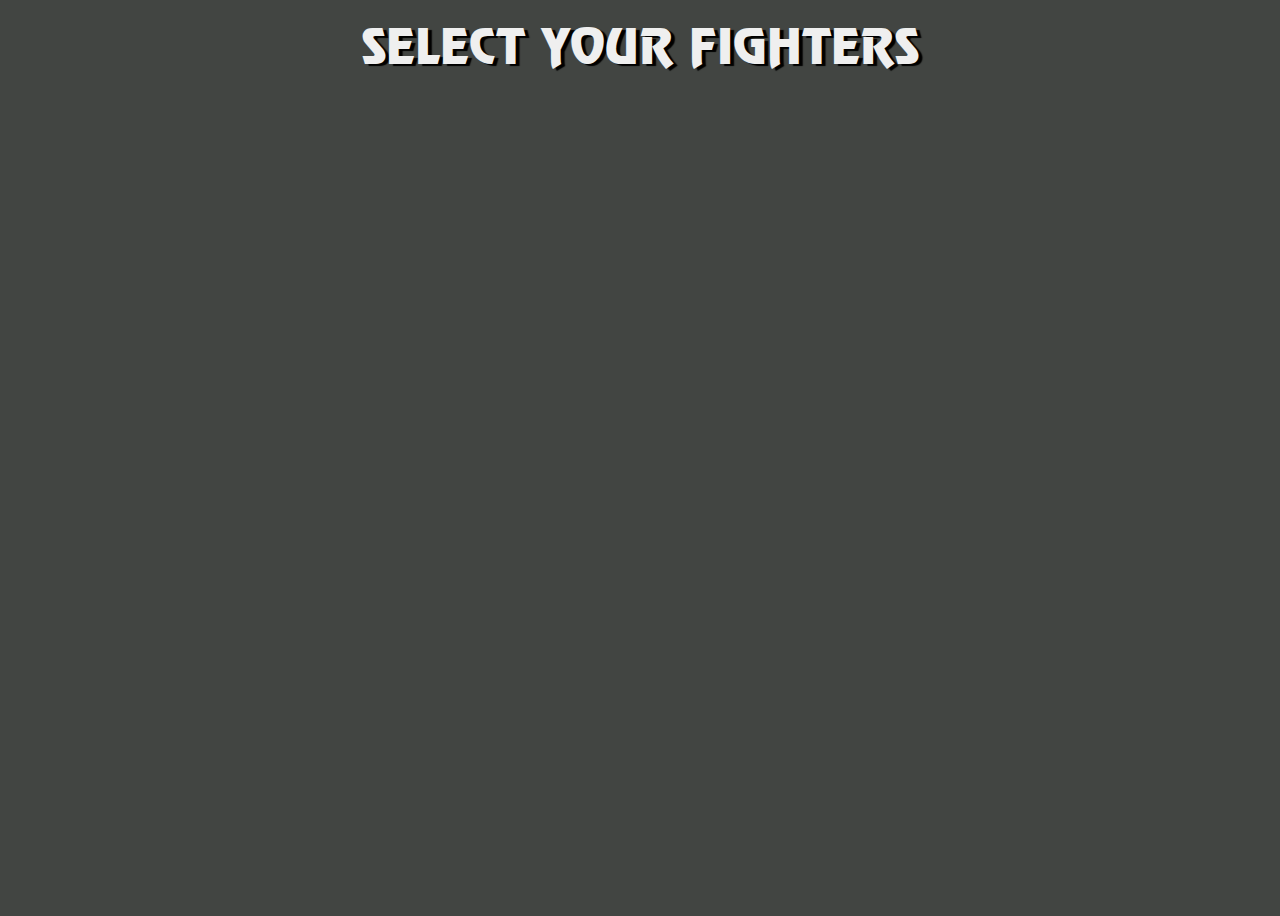
<file: index.html>
<!doctype html>
<html lang="en">
<head>
    <meta charset="UTF-8">
    <meta name="viewport"
          content="width=device-width, user-scalable=no, initial-scale=1.0, maximum-scale=1.0, minimum-scale=1.0">
    <meta http-equiv="X-UA-Compatible" content="ie=edge">
    <title>Mortal Kombat</title>
    <link rel="stylesheet" href="index.css">
</head>
<body>
<div class="root">
    <div class="title">
        SELECT YOUR FIGHTERS
    </div>
    <div class="player"></div>
    <div class="parent"></div>

    <script src="index.js"></script>
</div>
</body>
</html>
</file>
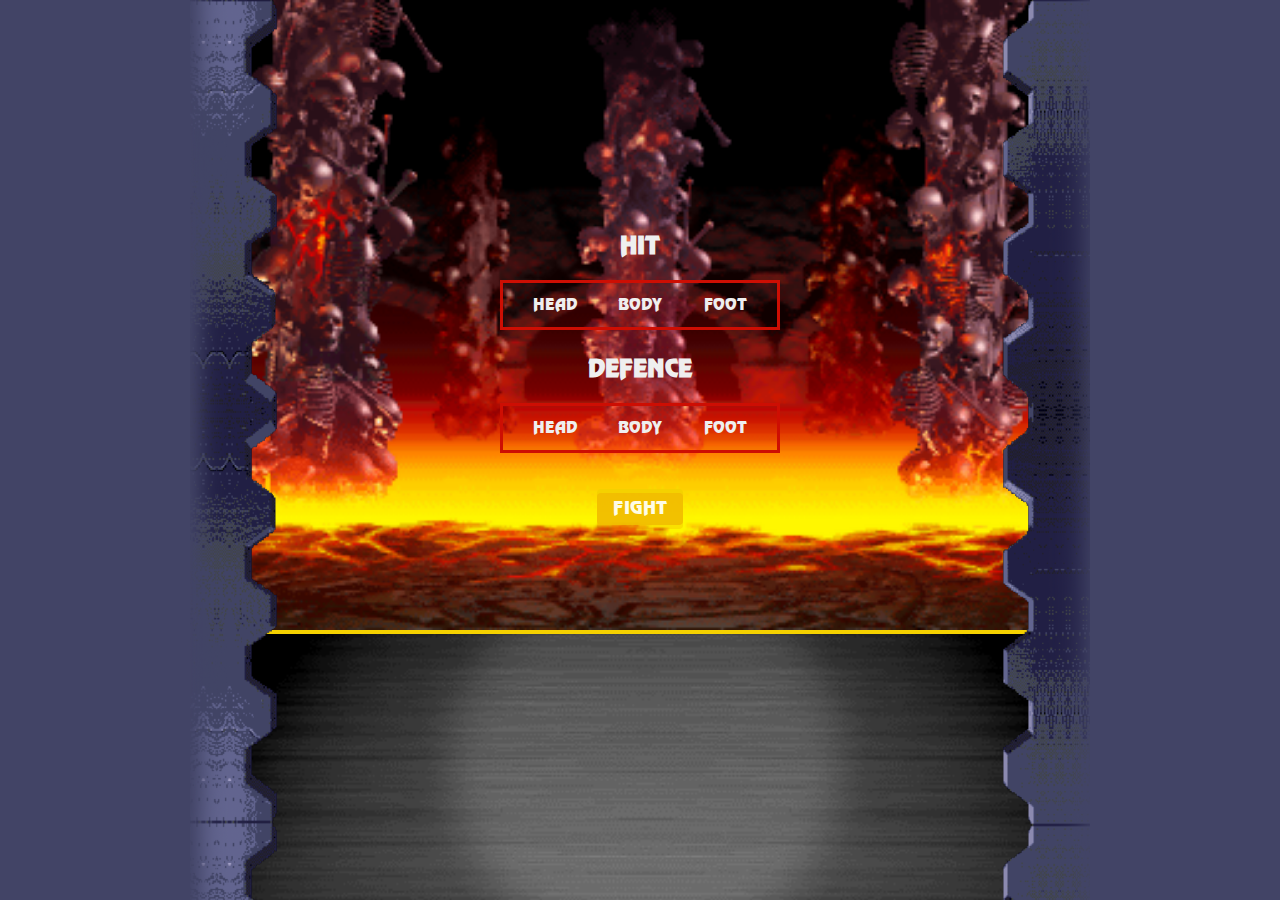
<file: arenas.html>
<!doctype html>
<html lang="en">
<head>
    <meta charset="UTF-8">
    <meta name="viewport"
          content="width=device-width, user-scalable=no, initial-scale=1.0, maximum-scale=1.0, minimum-scale=1.0">
    <meta http-equiv="X-UA-Compatible" content="ie=edge">
    <title>MK - JSMarathon - Arenas</title>
    <link rel="stylesheet" href="style.css">
</head>
<body>
<div class="root">
    <div class="arenas arena1">
        <form class="control">
            <div class="inputWrap">
                <h2>HIT</h2>
                <div class="ul">
                    <input type="radio" name="hit" value="head" id="headHit" required>
                    <label for="headHit">
                        <span>HEAD</span>
                    </label>
                    <input type="radio" name="hit" value="body" id="bodyHit" required>
                    <label for="bodyHit">
                        <span>BODY</span>
                    </label>
                    <input type="radio" name="hit" value="foot" id="footHit" required>
                    <label for="footHit">
                        <span>FOOT</span>
                    </label>
                </div>
            </div>
            <div class="inputWrap">
                <h2>defence</h2>
                <div class="ul">
                    <input type="radio" name="defence" value="head" id="headDefence" required>
                    <label for="headDefence">
                        <span>HEAD</span>
                    </label>
                    <input type="radio" name="defence" value="body" id="bodyDefence" required>
                    <label for="bodyDefence">
                        <span>BODY</span>
                    </label>
                    <input type="radio" name="defence" value="foot" id="footDefence" required>
                    <label for="footDefence">
                        <span>FOOT</span>
                    </label>
                </div>
            </div>
            <div class="buttonWrap">
                <button class="button" type="submit">
                    Fight
                </button>
            </div>
        </form>
    </div>
    <div class="chat"></div>
    <div class="wall-left"></div>
    <div class="wall-right"></div>
</div>
<script src="main.js" type="module"></script>
</body>
</html>
</file>
<file: index.css>
@font-face {
    font-family: 'Mortal Kombat 3';
    src: url('./assets/fonts/MortalKombat3-Regular.eot');
    src: url('./assets/fonts/MortalKombat3-Regular.eot?#iefix') format('embedded-opentype'),
    url('./assets/fonts/MortalKombat3-Regular.woff2') format('woff2'),
    url('./assets/fonts/MortalKombat3-Regular.woff') format('woff'),
    url('./assets/fonts/MortalKombat3-Regular.ttf') format('truetype');
    font-weight: normal;
    font-style: normal;
    font-display: swap;
}


*, *:before, *:after {
    box-sizing: border-box;
}

body {
    background-color: #424542;
}

.root {
    display: flex;
    justify-content: center;
    align-items: center;
    flex-direction: column;
    padding-top: 30px;
    min-height: 100vh;
    min-width: 100vh;
    background-size: contain;
    background-position: center;
    position: relative;
}

.title {
    position: absolute;
    font-family: "Mortal Kombat 3";
    font-size: 48px;
    color: #FFF;
    top: 10px;
    left: 50%;
    color: #efefef;
    text-shadow: 4px 2px 1px #000;
    transform: translate(-50%, 0);
    white-space: nowrap;
}

.player {
    position: absolute;
    width: 210px;
    height: 367px;
    z-index: 3;
    bottom: 44px;
    left: 50%;
    margin-left: -105px;
    transform: translate(-205%, 0px);
}

.player img {
    max-width: 100%;
    max-height: 100%;
    height: 100%;
}

.parent {
    display: grid;
    grid-template-columns: repeat(7, 1fr);
    grid-template-rows: repeat(4, 1fr);
    grid-column-gap: 0px;
    grid-row-gap: 0px;
}

.div1 { grid-area: 1 / 1 / 2 / 2; }
.div2 { grid-area: 1 / 2 / 2 / 3; }
.div3 { grid-area: 1 / 3 / 2 / 4; }
.div4 { grid-area: 1 / 4 / 2 / 5; }
.div5 { grid-area: 1 / 5 / 2 / 6; }
.div6 { grid-area: 1 / 6 / 2 / 7; }
.div7 { grid-area: 1 / 7 / 2 / 8; }
.div8 { grid-area: 2 / 1 / 3 / 2; }
.div9 { grid-area: 2 / 2 / 3 / 3; }
.div10 { grid-area: 2 / 3 / 3 / 4; }
.div11 { grid-area: 2 / 4 / 3 / 5; }
.div12 { grid-area: 2 / 5 / 3 / 6; }
.div13 { grid-area: 2 / 6 / 3 / 7; }
.div14 { grid-area: 2 / 7 / 3 / 8; }
.div15 { grid-area: 3 / 2 / 4 / 3; }
.div16 { grid-area: 3 / 3 / 4 / 4; }
.div17 { grid-area: 3 / 4 / 4 / 5; }
.div18 { grid-area: 3 / 5 / 4 / 6; }
.div19 { grid-area: 3 / 6 / 4 / 7; }
.div20 { grid-area: 4 / 2 / 5 / 3; }
.div21 { grid-area: 4 / 3 / 5 / 4; }
.div22 { grid-area: 4 / 4 / 5 / 5; }
.div23 { grid-area: 4 / 5 / 5 / 6; }
.div24 { grid-area: 4 / 6 / 5 / 7; }

.row {
    display: flex;
    position: relative;
    z-index: 1;
}

.row:hover {
    z-index: 2;
}
.character {
    width: 137px;
    height: 176px;
    position: relative;
    z-index: 1;
    cursor: pointer;
}

.character:hover,
.character.active {
    z-index: 2;
}

.character:hover:before,
.character.active:before {
    content: "";
    display: block;
    width: calc(100% + 4px);
    height: calc(100% + 4px);
    top: -2px;
    left: -2px;
    position: absolute;
    border: 14px solid #21aa21;
}
.character.disabled {
    cursor: default;
}
.character.disabled:hover:before {
    display: none;
}

.character img {
    width: 100%;
}
</file>
<file: style.css>
@font-face {
    font-family: 'Mortal Kombat 3';
    src: url('./assets/fonts/MortalKombat3-Regular.eot');
    src: url('./assets/fonts/MortalKombat3-Regular.eot?#iefix') format('embedded-opentype'),
    url('./assets/fonts/MortalKombat3-Regular.woff2') format('woff2'),
    url('./assets/fonts/MortalKombat3-Regular.woff') format('woff'),
    url('./assets/fonts/MortalKombat3-Regular.ttf') format('truetype');
    font-weight: normal;
    font-style: normal;
    font-display: swap;
}


*,
*:before,
*:after {
    box-sizing: border-box;
}

html {
    margin: 0;
    padding: 0;
}

body {
    background-color: #424542;
    margin: 0;
    padding: 0;
}

.root {
    display: flex;
    justify-content: center;
    width: 100%;
    flex-direction: column;
    align-items: center;
    position: relative;
    background: #424466;
}

.wall-left {
    position: absolute;
    width: 87px;
    background-image: url(assets/wall-left.png);
    min-height: 100vh;
    background-size: contain;
    background-repeat: repeat-y;
    top: 0;
    z-index: 100;
    left: 50%;
    transform: translate(-450px, 0px);
    height: 100%;
}

.wall-right {
    position: absolute;
    width: 87px;
    background-image: url(./assets/wall-right.png);
    min-height: 100vh;
    background-size: contain;
    background-repeat: repeat-y;
    top: 0;
    z-index: 100;
    right: 50%;
    transform: translate(450px, 0px);
    height: 100%;
}

.arenas {
    width: 786px;
    height: 70vh;
    background-size: cover;
    background-position: center;
    background-repeat: no-repeat;
    position: relative;
    display: flex;
}

.arenas.arena1 {
    background-image: url(./assets/scorpions-lair-arenas.png);
}

.arenas.arena2 {
    background-image: url(./assets/the-cave.png);
}

.arenas.arena3 {
    background-image: url(./assets/jade-s-desert.png);
}

.arenas.arena4 {
    background-image: url(./assets/scislac-busorez.png);
}

.arenas.arena5 {
    background-image: url(./assets/waterfront.png);
}

.player1,
.player2 {
    width: 50%;
    position: relative;
}

.progressbar {
    width: 295px;
    border: 4px solid #f5d100;
    position: absolute;
    top: 59px;
    height: 28px;
    background-color: #cd0e03;
    display: flex;
}

.player1 .progressbar {
    left: 38px;
}

.player2 .progressbar {
    right: 38px;
    flex-direction: row-reverse;
}

.extralife {
    width: 90px;
    border: 2px solid #f5d100;
    position: absolute;
    top: 85px;
    height: 12px;
    background-color: #cd0e03;
    display: flex;
}

.player1 .extralife {
    left: 38px;
}

.player2 .extralife {
    right: 38px;
    flex-direction: row-reverse;
}

.extralife .life {
    background: #00d600;
}

.life {
    background-color: #0431f9;
    height: 100%;
    width: 90%;
}

.name {
    position: absolute;
    font-family: 'Mortal Kombat 3';
    font-size: 26px;
    line-height: 20px;
    letter-spacing: 2px;
    color: #efefef;
    top: 0;
    text-transform: uppercase;
}

.player1 .name {
    left: 5px;
}

.player2 .name {
    right: 5px;
}

.chat {
    width: 786px;
    height: 30vh;
    background-image: url(./assets/versus.png);
    background-size: cover;
    background-position: center;
    border-top: 4px solid #f5d100;
    padding: 6px 40px;
    overflow: hidden;
    color: white;
    font-family: Arial;
}
.chat p {
    display: inline;
}

.log {
    margin-bottom: 10px;
}

.nameColor {
    color: #b667ff;
}

.damageColor {
    color: red;
}

.totalColor {
    color: #b667ff;
}

.character {
    position: absolute;
    bottom: 20px;
    width: 150px;
    height: 268px;
}

.player1 .character {
    left: 60px;
}

.player2 .character {
    right: 60px;
}

.player2 .character img {
    transform: scaleX(-1) translate(50%, 0);
}

.character img {
    height: 100%;
    position: absolute;
    bottom: 0;
    left: 50%;
    transform: translate(-50%, 0);
}

.fight {
    position: absolute;
    z-index: 100;
    top: 30%;
    width: 300px;
    left: 50%;
    transform: translate(-50%, 0%);
}

.fight img {
    width: 100%;
}

.button {
    display: block;
    position: relative;
    padding: 0 16px;
    height: 36px;
    color: white;
    font-size: 18px;
    text-transform: uppercase;
    background-color: #f5d100;
    border: none;
    margin-top: 0;
    margin-left: auto;
    margin-right: auto;
    border-radius: 4px;
    box-sizing: border-box;
    cursor: pointer;
    font-family: "Mortal Kombat 3";
    outline: none;
}
.button::after {
    content: "";
    position: absolute;
    width: 100%;
    height: 100%;
    top: 4px;
    left: 0;
    background-color: #cd0e03;
    border-radius: 4px;
    z-index: -1;
}
.button:hover {
    background-color: #f5d100;
}
.button:active {
    top: 2px;
}
.button:active::after {
    top: 1px;
}

.button:disabled {
    opacity: .9;
    cursor: not-allowed;
}

.button:disabled:after {
    opacity: .1;
}

.button:disabled:active {
    top: 0px;
}

.button:disabled:active::after {
    top: 4px;
}

.loseTitle {
    position: absolute;
    top: 22%;
    left: 50%;
    font-size: 36px;
    transform: translate(-50%, 0%);
    text-transform: uppercase;
    z-index: 1000;
    color: white;
    font-family: "Mortal Kombat 3";
    text-shadow: 2px 2px 2px #cd0e03;
}

.reloadWrap {
    position: absolute;
    top: 54px;
    z-index: 1000;
    left: 50%;
    transform: translate(-50%, 0%);
}

.reloadWrap .button {
    margin-top: 0;
}

form:invalid button[class=button] {
    opacity: .9;
    cursor: not-allowed;
}

form:invalid button[class=button]:after {
    opacity: .1;
}

form:invalid button[class=button]:active {
    top: 0px;
}

form:invalid button[class=button]:active::after {
    top: 4px;
}

.control {
    position: absolute;
    width: 200px;
    top: 60%;
    left: 50%;
    transform: translate(-50%, -50%);
    display: flex;
    justify-content: flex-start;
    align-items: center;
    flex-direction: column;
    z-index: 1000;
}

.inputWrap {
    position: relative;
    width: 280px;
    margin-bottom: 24px;
}

.buttonWrap {
    margin-top: 12px;
}

.inputWrap h2 {
    text-align: center;
    margin: 0 auto 20px;
    font-weight: 700;
    font-family: 'Mortal Kombat 3';
    color: #efefef;
    text-transform: uppercase;
}

.ul {
    border: solid 3px #cd0e03;
    height: 50px;
    padding: 0 12px;
    font-family: 'Mortal Kombat 3';
    display: flex;
    justify-content: space-between;
    color: #efefef;
}
.ul label {
    cursor: pointer;
}
.ul label:nth-of-type(2) {
    margin: 0 -4.5px;
}
.ul label span {
    position: relative;
    display: inline-block;
    width: 80px;
    height: 50px;
    line-height: 50px;
    transition: 0.3s;
    text-align: center;
    margin-top: -3px;
}
.ul label span::before {
    position: relative;
    display: block;
    width: 80px;
    height: 50px;
    content: "";
    transform: scaleY(1.2);
    z-index: -1;
    margin-bottom: -50px;
    transition: 0.3s;
}
.ul label span:hover {
    background-color: rgba(107, 185, 240, 0.2);
}

input {
    display: none;
}
input[type=radio]:checked + label > span {
    color: #fff;
    font-weight: 700;
    text-shadow: 0px 2px 2px rgba(0, 0, 0, 0.2);
}
input[type=radio]:disabled + label > span {
    cursor: not-allowed;
}
input[type=radio]:checked + label > span::before {
    background: #f5d100;
    box-shadow: 0 3px 6px 0 rgba(0, 0, 0, 0.2);
}
input[type=radio]:checked + label > span:hover {
    background: none;
}
</file>
